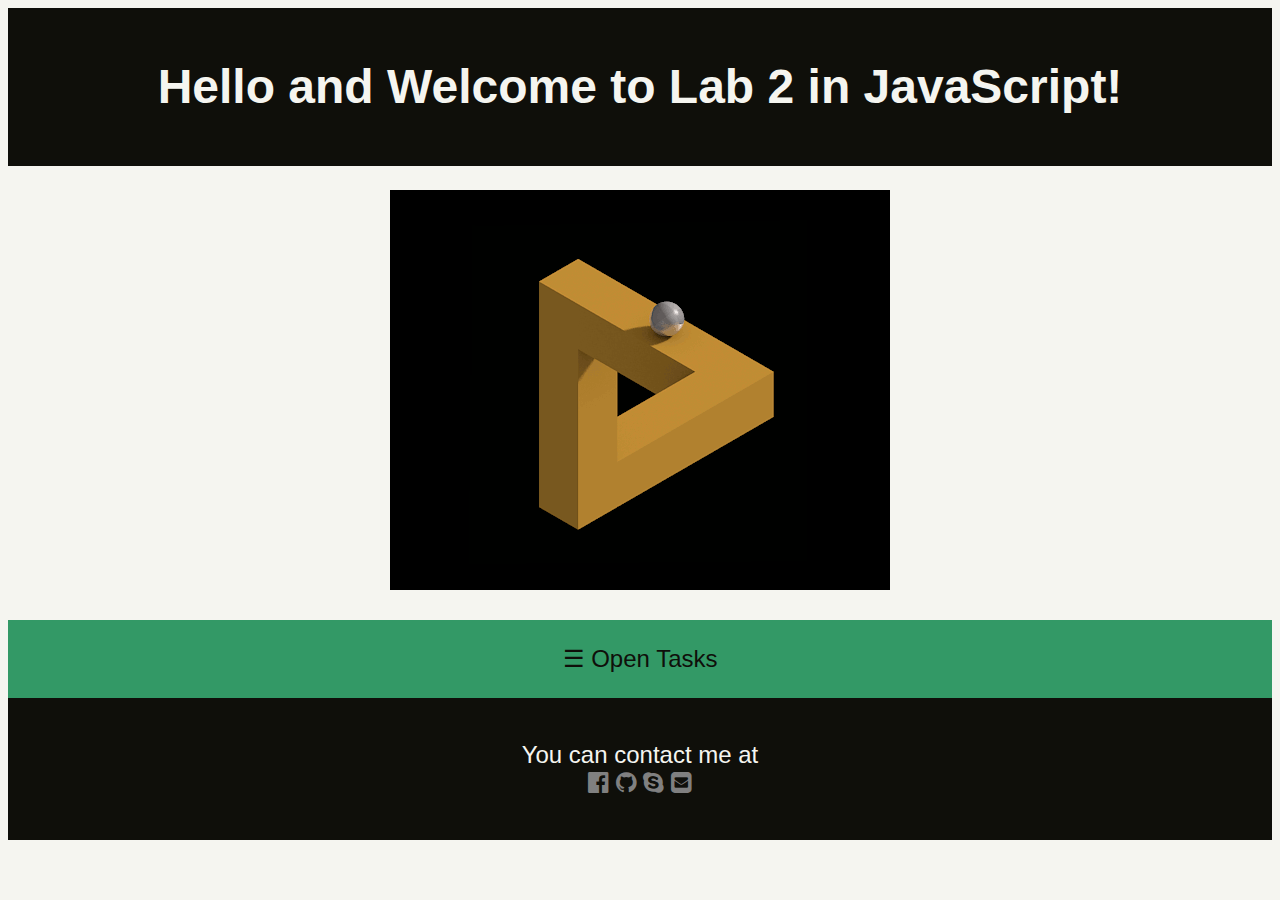
<file: index.html>
<!DOCTYPE html>
<html>
<head>
  <title>IPR 2</title>
  <link rel="stylesheet" type="text/css" href="styles/index.css">
  <link rel="stylesheet" href="https://cdnjs.cloudflare.com/ajax/libs/font-awesome/4.7.0/css/font-awesome.min.css">
</head>
<body>
  <header><h1>Hello and Welcome to Lab 2 in JavaScript!</h1></header>

  <section>
    <img src="src/logo.gif">
  </section>

  <div id="mySidenav" class="sidenav">
    <a href="javascript:void(0)" class="closebtn" onclick="closeNav()">&times;</a>
    <a href="first.html" target="_blank">Part 1</a>
    <a href="second.html" target="_blank">Part 2</a>
    <a href="third.html" target="_blank">Part 3</a>
    <a href="fourth.html" target="_blank">Part 4</a>
    <a href="fifth.html" target="_blank">Part 5</a>
    <a href="sixth.html" target="_blank">Part 6</a>
  </div>

  <!-- Use any element to open the sidenav -->
  <div id="open" onclick="openNav()">&#9776; Open Tasks</div>

  <footer><p>You can contact me at<br>
  <a href="https://www.facebook.com/profile.php?id=100010679711235" target="_blank"><i class="fa fa-facebook-official"></i></a>
  <a href="https://github.com/april314"><i class="fa fa-github" target="_blank"></i></a>
  <a href="skype:april_pie1?userinfo"><i class="fa fa-skype"></i></a>
  <a href="mailto:nasturtiumk@yandex.com?Subject=Hello%20again" target="_blank"><i class="fa fa-envelope-square"></i></a></p></footer>

  <script src="jscripts/index.js"></script>

</body>
</html>
</file>
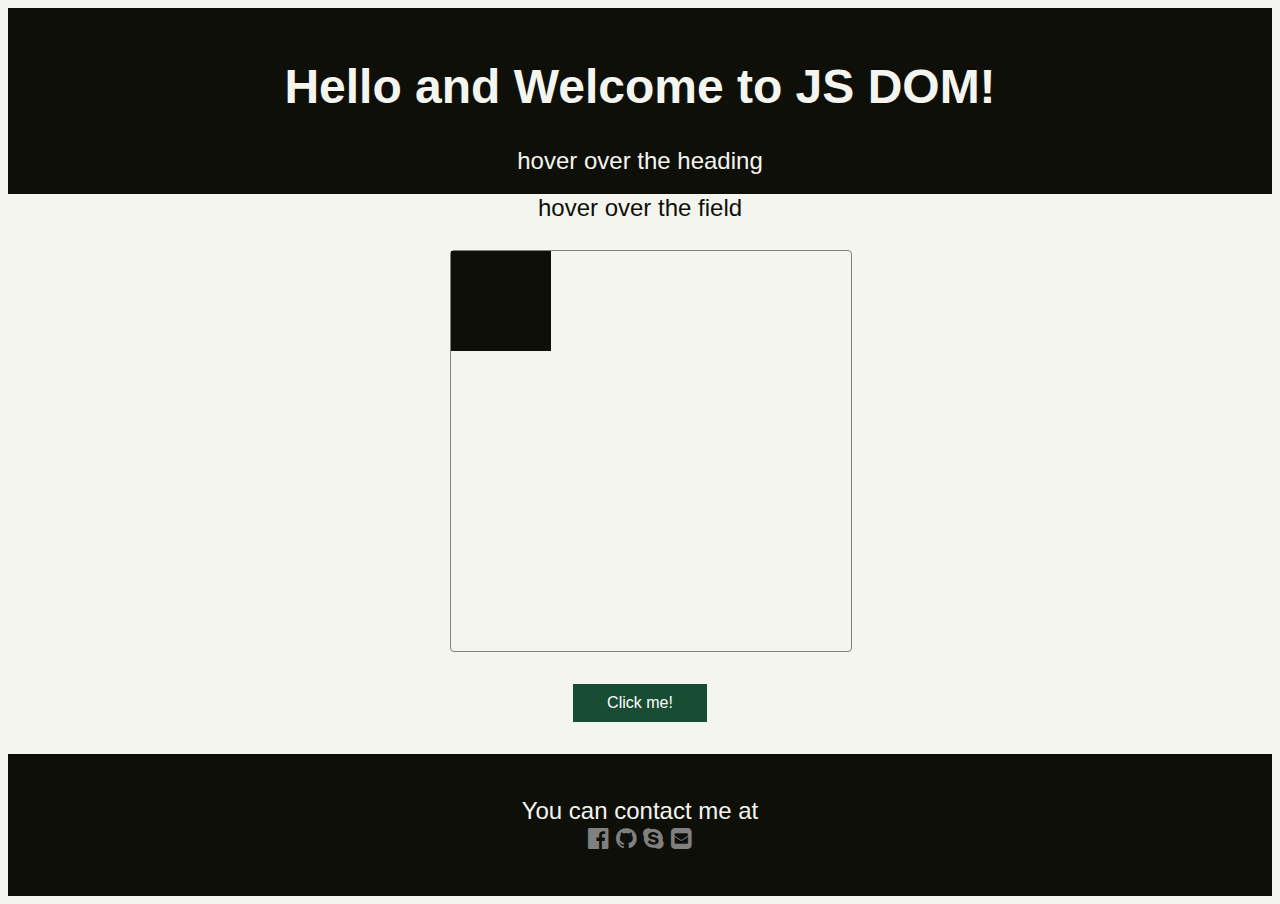
<file: fifth.html>
<!DOCTYPE html>
<html>
<head>
  <title>Fifth</title>
  <link rel="stylesheet" type="text/css" href="styles/fifth.css">
  <link rel="stylesheet" href="https://cdnjs.cloudflare.com/ajax/libs/font-awesome/4.7.0/css/font-awesome.min.css">
</head>
<body>
  <header><h1 onmouseover="style.textShadow='0 0 13px #99ff33, 0 0 30px #FFFFFF'" onmouseout="style.textShadow='none'">Hello and Welcome to JS DOM!</h1>hover over the heading</header>
  hover over the field<br><br>
  <div id="field" onmouseover="style.boxShadow='5px 5px 5px 5px #0f0f0a'"><div id="strange-flying-thing"></div></div><br>
  <button onclick="move()">Click me!</button><br><br>
  <footer><p>You can contact me at<br>
  <a href="https://www.facebook.com/profile.php?id=100010679711235" target="_blank"><i class="fa fa-facebook-official"></i></a>
  <a href="https://github.com/april314"><i class="fa fa-github" target="_blank"></i></a>
  <a href="skype:april_pie1?userinfo"><i class="fa fa-skype"></i></a>
  <a href="mailto:nasturtiumk@yandex.com?Subject=Hello%20again" target="_blank"><i class="fa fa-envelope-square"></i></a></p></footer>

  <script src="jscripts/fifth.js"></script>

</body>
</html>
</file>
<file: styles/index.css>
body {
	background-color: #f5f5f0;
	color: #0f0f0a;
	font-size: 1.5em;
	font-family: "Calibri", sans-serif;
	text-align: center;
}

header, footer {
	background-color: #0f0f0a;
	color: #f5f5f0;
	padding: 0.8em;
}

img {
	padding: 1em;
}

#open {
	padding: 1em;
	cursor: pointer;
	background-color: #339966;
	border: solid 1px #339966;
}

#open:hover {
	background-color: ivory;
}

/* The side navigation menu */
.sidenav {
    height: 100%; /* 100% Full-height */
    width: 0; /* 0 width - change this with JavaScript */
    position: fixed; /* Stay in place */
    z-index: 1; /* Stay on top */
    top: 0;
    left: 0;
    background-color: #111; /* Black*/
    overflow-x: hidden; /* Disable horizontal scroll */
    padding-top: 60px; /* Place content 60px from the top */
    transition: 0.5s; /* 0.5 second transition effect to slide in the sidenav */
}

/* The navigation menu links */
.sidenav a {
    padding: 8px 8px 8px 32px;
    text-decoration: none;
    font-size: 25px;
    color: #818181;
    display: block;
    transition: 0.3s
}

/* When you mouse over the navigation links, change their color */
.sidenav a:hover, .offcanvas a:focus{
    color: #f1f1f1;
}

/* Position and style the close button (top right corner) */
.sidenav .closebtn {
    position: absolute;
    top: 0;
    right: 25px;
    font-size: 36px;
    margin-left: 50px;
}

/* On smaller screens, where height is less than 450px, change the style of the sidenav (less padding and a smaller font size) */
@media screen and (max-height: 450px) {
    .sidenav {padding-top: 15px;}
    .sidenav a {font-size: 18px;}
}

i {
	color: #808080;
}
i.fa-facebook-official:hover {
	color: #000080;
}
i.fa-github:hover {
	color: #000000;
}
i.fa-skype:hover {
	color: #33adff;
}
i.fa-envelope-square:hover {
	color: #ff0000;
}
</file>
<file: styles/fifth.css>
body {
	background-color: #f5f5f0;
	color: #0f0f0a;
	font-size: 1.5em;
	font-family: "Calibri", sans-serif;
	text-align: center;
}

header, footer {
	background-color: #0f0f0a;
	color: #f5f5f0;
	padding: 0.8em;
}

#field {
	width: 400px;
	height: 400px;
	left: 35%;
	position: relative;
	border-style: solid;
	border-width: 1px;
	border-color: grey;
	border-radius: 4px;
}

#strange-flying-thing {
	width: 100px;
	height: 100px;
	position: absolute;
    background-color: #0f0f0a;
}

button {
	background-color: #194d33;
    border: solid 2px #194d33;
    margin: 4px 2px;
    color: white;
    padding: 0.5em 2em;
    display: inline-block;
    text-align: center;
    text-decoration: none;
    display: inline-block;
    font-size: 16px;
    transition-duration: 0.4s;
    cursor: pointer;
}

button:hover {
	background-color: white;
	color: #194d33;
}

i {
	color: #808080;
}
i.fa-facebook-official:hover {
	color: #000080;
}
i.fa-github:hover {
	color: #000000;
}
i.fa-skype:hover {
	color: #33adff;
}
i.fa-envelope-square:hover {
	color: #ff0000;
}
</file>
